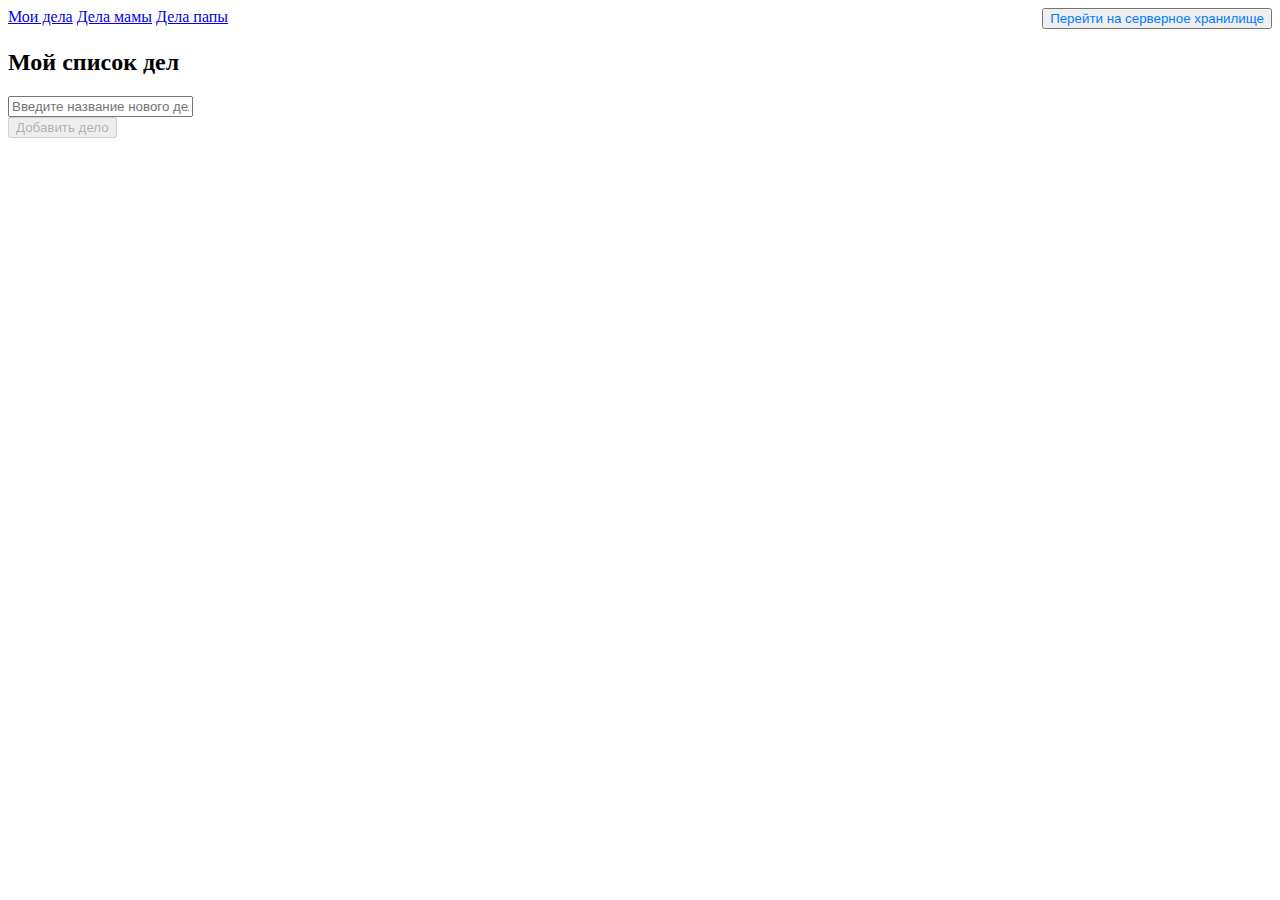
<file: TODO-client/index.html>
<!DOCTYPE html>
<html lang="en">

<head>
  <meta charset="UTF-8">
  <meta http-equiv="X-UA-Compatible" content="IE=edge">
  <meta name="viewport" content="width=device-width, initial-scale=1.0, shrink-to-fit=no">
  <title>TODO</title>
  <link rel="stylesheet" href="https://cdn.jsdelivr.net/npm/bootstrap@4.5.3/dist/css/bootstrap.min.css"
    integrity="sha384-TX8t27EcRE3e/ihU7zmQxVncDAy5uIKz4rEkgIXeMed4M0jlfIDPvg6uqKI2xXr2" crossorigin="anonymous">
  <link rel="stylesheet" href="style.css">
  <script type="module">
    import { createTodoApp } from './todo-app/view.js';
    import {
      loadTodoList,
      createTodoItemOnServer,
      switchTodoStatus,
      deleteTodoItem,
      isInListOnServer,
    } from './todo-app/api.js';

    const owner = 'my';
    const storageBtn = document.querySelector('.btn');
    
    storageBtn.addEventListener('click', () => {
      if (storageBtn.classList.contains('local')) {
        storageBtn.textContent = 'Перейти на локальное хранилище';
        storageBtn.classList.remove('local');
        (async () => {
            const todoItemList = await loadTodoList(owner);
            createTodoApp(document.getElementById('todo-app'), {
              title: 'Мой список дел',
              owner,
              todoItemList,
              createTodoItemOnServer,
              switchTodoStatus,
              deleteTodoItem,
              isInListOnServer,
            }, 'server');
          })();
      } else location.reload();
    })

    createTodoApp(document.getElementById('todo-app'), {
        title: 'Мой список дел',
        owner,
      });
  </script>
</head>

<body>

  <div class="container">
    <header class="header">
      <nav class="nav">
        <a href="index.html" class="nav-link">Мои дела</a>
        <a href="mom.html" class="nav-link">Дела мамы</a>
        <a href="dad.html" class="nav-link">Дела папы</a>
      </nav>
    <button class="btn btn-storage local">Перейти на серверное хранилище</button>
    </header>
  </div>
  <div id="todo-app" class="container mb-5"></div>
</body>

</html>
</file>
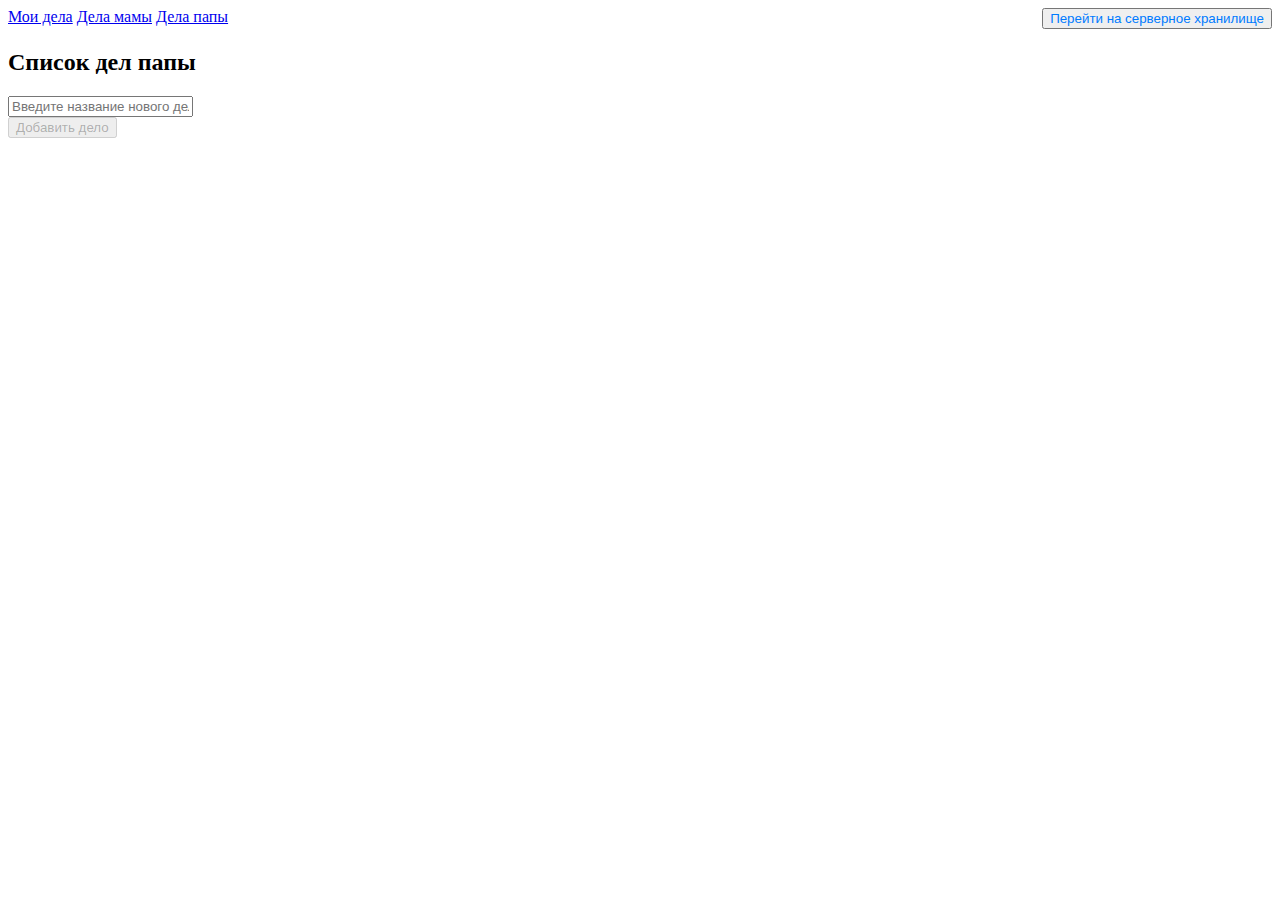
<file: TODO-client/dad.html>
<!DOCTYPE html>
<html lang="en">

<head>
  <meta charset="UTF-8">
  <meta http-equiv="X-UA-Compatible" content="IE=edge">
  <meta name="viewport" content="width=device-width, initial-scale=1.0, shrink-to-fit=no">
  <title>TODO</title>
  <link rel="stylesheet" href="https://cdn.jsdelivr.net/npm/bootstrap@4.5.3/dist/css/bootstrap.min.css"
    integrity="sha384-TX8t27EcRE3e/ihU7zmQxVncDAy5uIKz4rEkgIXeMed4M0jlfIDPvg6uqKI2xXr2" crossorigin="anonymous">
  <link rel="stylesheet" href="style.css">
  <script type="module">
    import { createTodoApp } from './todo-app/view.js';
    import {
      loadTodoList,
      createTodoItemOnServer,
      switchTodoStatus,
      deleteTodoItem,
      isInListOnServer,
    } from './todo-app/api.js';

    const owner = 'dad';
    const storageBtn = document.querySelector('.btn');
    
    storageBtn.addEventListener('click', () => {
      if (storageBtn.classList.contains('local')) {
        storageBtn.textContent = 'Перейти на локальное хранилище';
        storageBtn.classList.remove('local');
        (async () => {
            const todoItemList = await loadTodoList(owner);
            createTodoApp(document.getElementById('todo-app'), {
              title: 'Список дел папы',
              owner,
              todoItemList,
              createTodoItemOnServer,
              switchTodoStatus,
              deleteTodoItem,
              isInListOnServer,
            }, 'server');
          })();
      } else location.reload();
    })

    createTodoApp(document.getElementById('todo-app'), {
        title: 'Cписок дел папы',
        owner,
      });
  </script>
</head>

<body>

  <div class="container">
    <header class="header">
      <nav class="nav">
        <a href="index.html" class="nav-link">Мои дела</a>
        <a href="mom.html" class="nav-link">Дела мамы</a>
        <a href="dad.html" class="nav-link">Дела папы</a>
      </nav>
    <button class="btn btn-storage local">Перейти на серверное хранилище</button>
    </header>
  </div>
  <div id="todo-app" class="container mb-5"></div>
</body>

</html>
</file>
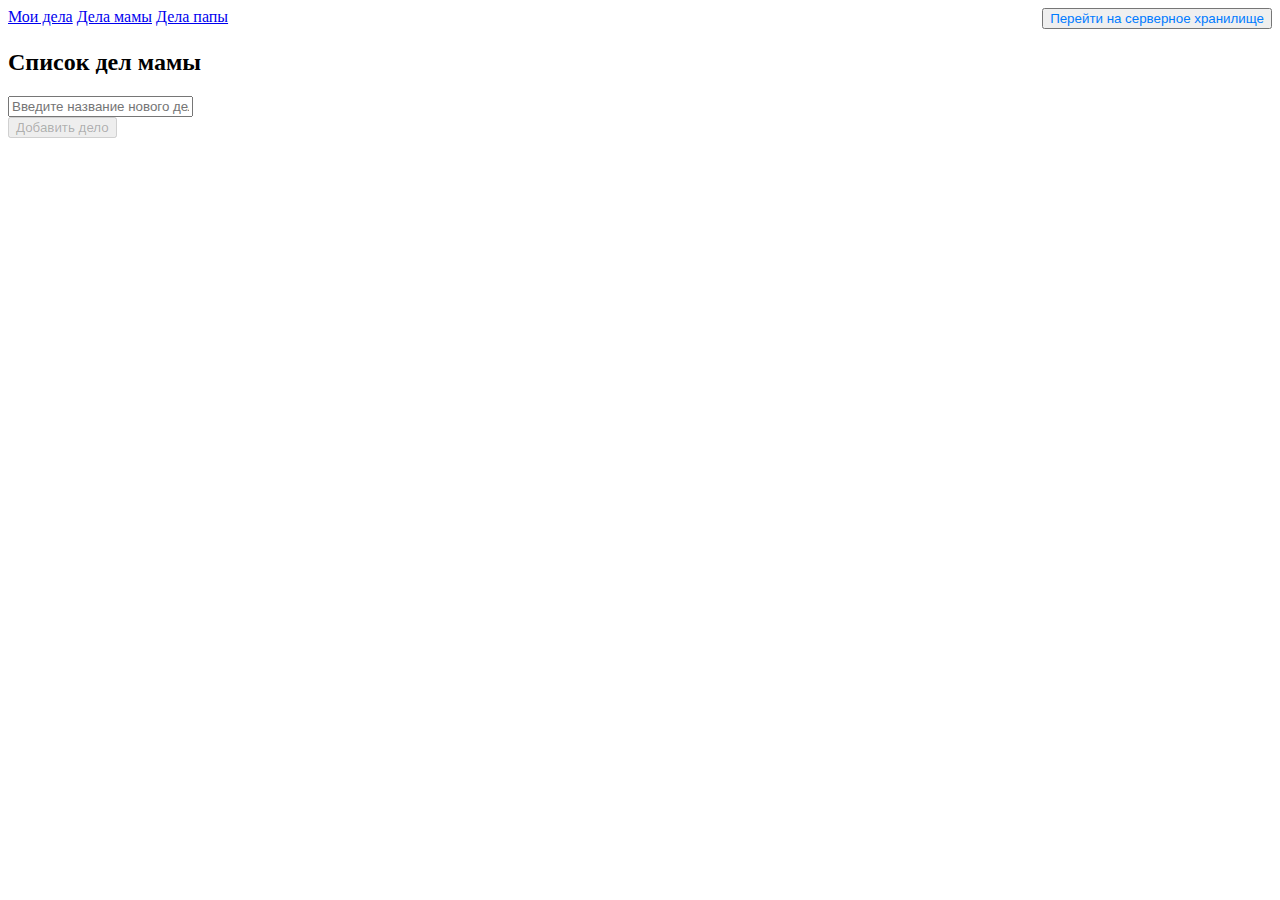
<file: TODO-client/mom.html>
<!DOCTYPE html>
<html lang="en">

<head>
  <meta charset="UTF-8">
  <meta http-equiv="X-UA-Compatible" content="IE=edge">
  <meta name="viewport" content="width=device-width, initial-scale=1.0, shrink-to-fit=no">
  <title>TODO</title>
  <link rel="stylesheet" href="https://cdn.jsdelivr.net/npm/bootstrap@4.5.3/dist/css/bootstrap.min.css"
    integrity="sha384-TX8t27EcRE3e/ihU7zmQxVncDAy5uIKz4rEkgIXeMed4M0jlfIDPvg6uqKI2xXr2" crossorigin="anonymous">
  <link rel="stylesheet" href="style.css">
  <script type="module">
    import { createTodoApp } from './todo-app/view.js';
    import {
      loadTodoList,
      createTodoItemOnServer,
      switchTodoStatus,
      deleteTodoItem,
      isInListOnServer,
    } from './todo-app/api.js';

    const owner = 'mom';
    const storageBtn = document.querySelector('.btn');
    
    storageBtn.addEventListener('click', () => {
      if (storageBtn.classList.contains('local')) {
        storageBtn.textContent = 'Перейти на локальное хранилище';
        storageBtn.classList.remove('local');
        (async () => {
            const todoItemList = await loadTodoList(owner);
            createTodoApp(document.getElementById('todo-app'), {
              title: 'Список дел мама',
              owner,
              todoItemList,
              createTodoItemOnServer,
              switchTodoStatus,
              deleteTodoItem,
              isInListOnServer,
            }, 'server');
          })();
      } else location.reload();
    })

    createTodoApp(document.getElementById('todo-app'), {
        title: 'Список дел мамы',
        owner,
      });
  </script>
</head>

<body>

  <div class="container">
    <header class="header">
      <nav class="nav">
        <a href="index.html" class="nav-link">Мои дела</a>
        <a href="mom.html" class="nav-link">Дела мамы</a>
        <a href="dad.html" class="nav-link">Дела папы</a>
      </nav>
    <button class="btn btn-storage local">Перейти на серверное хранилище</button>
    </header>
  </div>
  <div id="todo-app" class="container mb-5"></div>
</body>

</html>
</file>
<file: TODO-client/style.css>
.header {
  display: flex;
  justify-content: space-between;
}

.btn-storage {
  color: #007bff;
}
</file>
